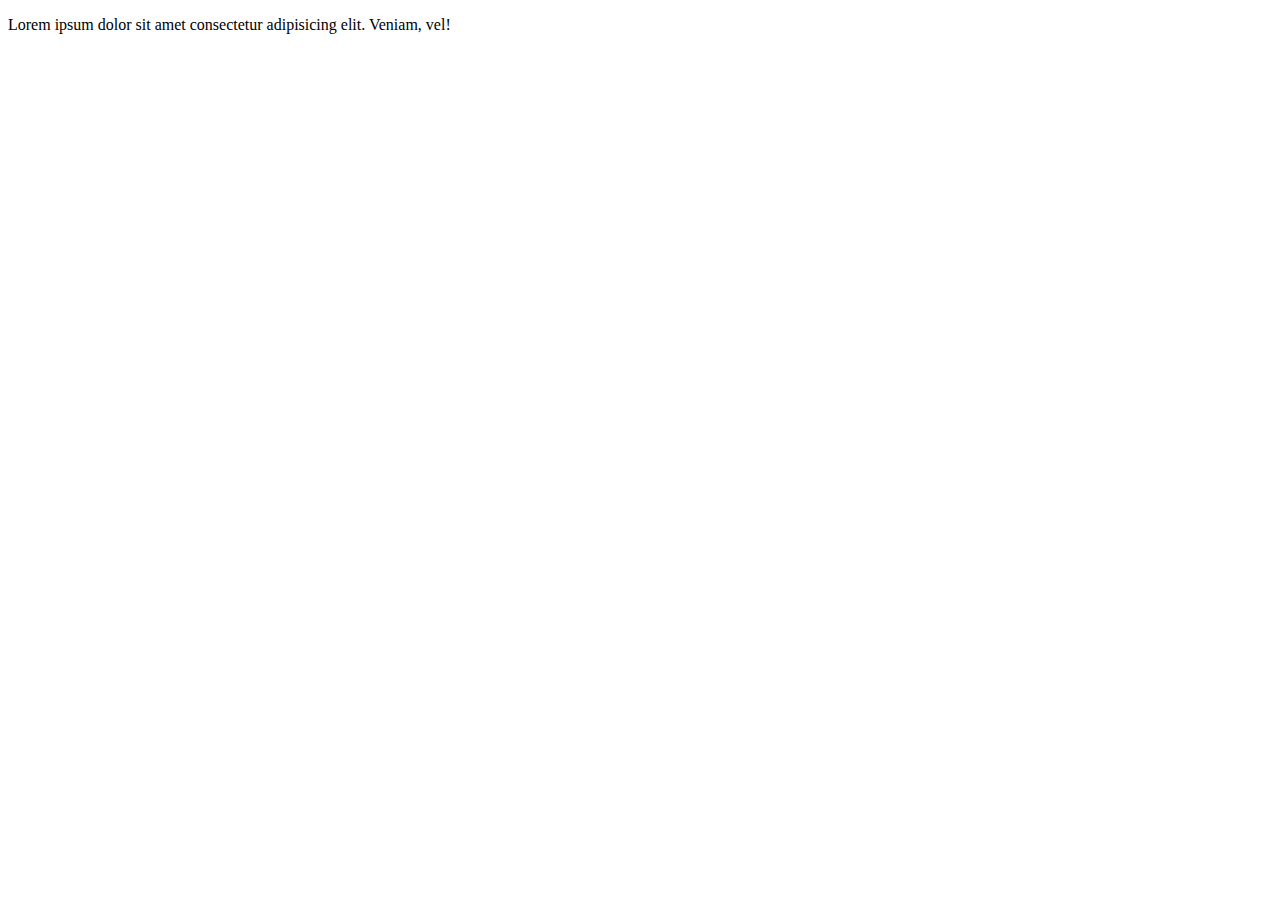
<file: 456.html>
<!DOCTYPE html>
<html lang="en">
<head>
    <meta charset="UTF-8">
    <meta name="viewport" content="width=device-width, initial-scale=1.0">
    <meta http-equiv="X-UA-Compatible" content="ie=edge">
    <title>Document</title>
</head>
<body>
    <p>Lorem ipsum dolor sit amet consectetur adipisicing elit. Veniam, vel!</p>
    
</body>
</html>
</file>
